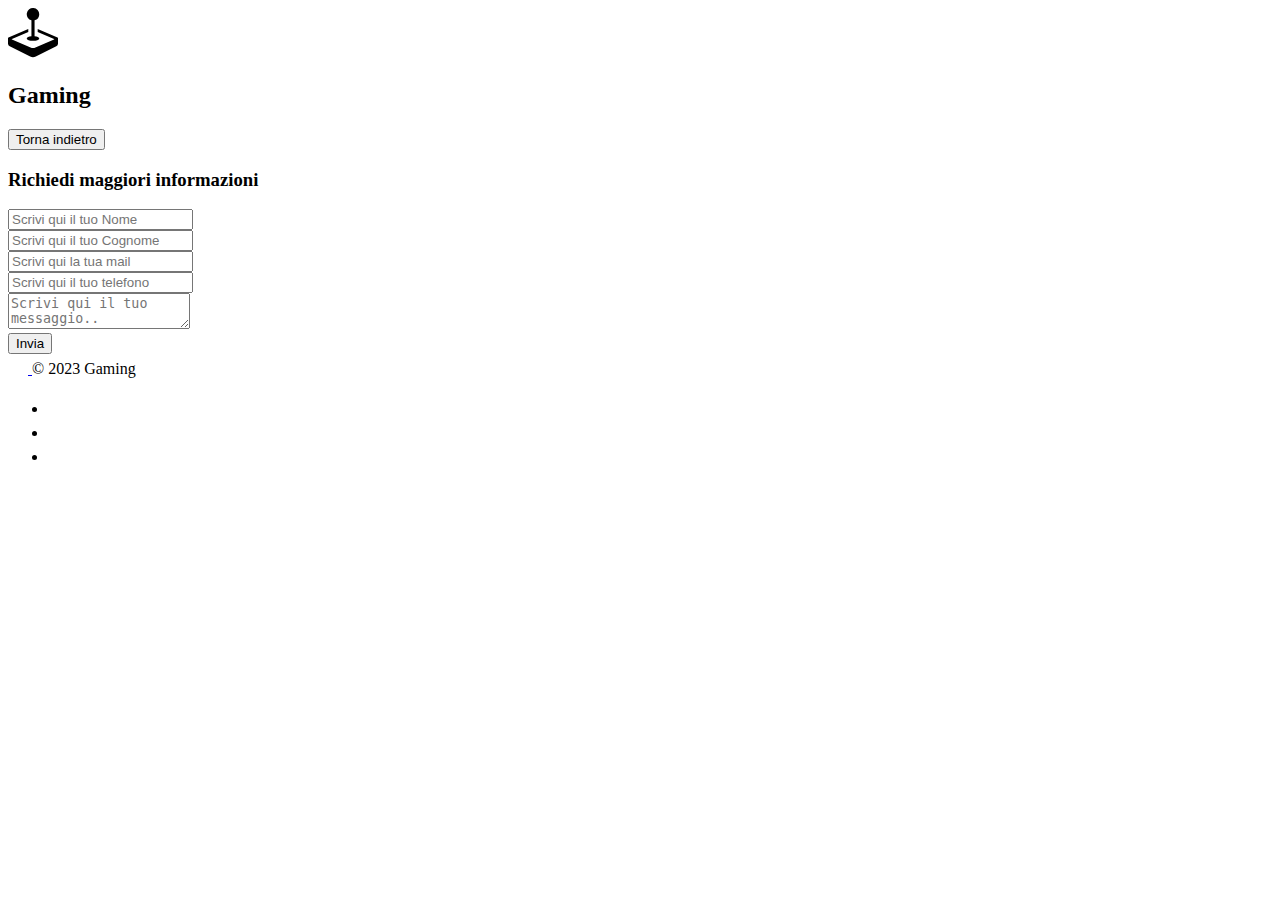
<file: M4 D8/prodotto.html>
<!DOCTYPE html>
<html lang="en">

<head>
    <meta charset="UTF-8">
    <meta http-equiv="X-UA-Compatible" content="IE=edge">
    <meta name="viewport" content="width=device-width, initial-scale=1.0">
    <link href="https://cdn.jsdelivr.net/npm/bootstrap@5.3.0-alpha3/dist/css/bootstrap.min.css" rel="stylesheet"
        integrity="sha384-KK94CHFLLe+nY2dmCWGMq91rCGa5gtU4mk92HdvYe+M/SXH301p5ILy+dN9+nJOZ" crossorigin="anonymous">
    <link rel="stylesheet" href="prodotto.css">
    <title>E-commerce Gaming</title>

</head>
<header>
    <nav class="navbar bg-body-tertiary d-flex  flex-direction: column">
        <div class="container-fluid d-flex align-content-center justify-content-around">
            <div class="row w-100">
                <div class="col-4 d-flex align-items-center">
                    <div class="navbar-brand">
                        <img src="./src//joystick.svg" alt="Bootstrap" width="50">
                    </div>
                </div>
                <div class="col-4 d-flex align-items-center justify-content-center">
                    <h2 class="resource-title">Gaming</h2>
                </div>
            </div>
        </div>
    </nav>
</header>
<div class="container-fluid d-flex justify-content-between position-sticky">
    <h3 id="page-title" class="resource-title"></h3>
    <button class="btn btn-warning mb-3 mt-4 me-4" onclick="goBack()">Torna indietro</button>
</div>

<body>
    <main>
        <div class="container">
            <div id="prodotto" class="row">

            </div>
        </div>
        <div class="container py-2">
            <h3>Richiedi maggiori informazioni</h3>
            <form action="/invia-messaggio" method="post">
                <div class="container  d-flex my-2 justify-content-between">
                    <label for="nome"></label>
                    <input type="text" class="form-control m-2" placeholder="Scrivi qui il tuo Nome" id="nome"
                        name="nome" required><br>

                    <label for="cognome"></label>
                    <input type="text" class="form-control m-2" placeholder="Scrivi qui il tuo Cognome" id="cognome"
                        name="cognome" required><br>
                </div>
                <div class="container  d-flex justify-content-between">

                    <input type="email" class="form-control m-2" placeholder="Scrivi qui la tua mail" id="email"
                        name="email" required><br>
                    <input type="tel" class="form-control m-2" placeholder="Scrivi qui il tuo telefono" id="telefono"
                        name="telefono" required><br>
                </div>

                <div class="container my-3">
                    <textarea id="messaggio" class="form-control" placeholder="Scrivi qui il tuo messaggio.."
                        name="messaggio" required></textarea><br>

                </div>


                <div class="d-flex justify-content-center">
                    <input type="submit" class="btn btn-success w-25" value="Invia">
                </div>
            </form>
        </div>


    </main>
    <footer class="d-flex flex-wrap bg-body-tertiary justify-content-between align-items-center py-4 border-top">
        <div class="col-md-4 d-flex align-items-center">
            <a href="/" class="mb-3 me-2 mb-md-0 text-body-dark text-decoration-none lh-1">
                <svg class="bi" width="30" height="24">
                    <use xlink:href="#bootstrap" />
                </svg>
            </a>
            <span class="mb-3 mb-md-0 text-body-s">&copy; 2023 Gaming</span>
        </div>

        <ul class="nav col-md-4 justify-content-end list-unstyled d-flex">
            <li class="ms-3"><a class="text-body-dark" href="#"><svg class="bi" width="24" height="24">
                        <use xlink:href="#twitter" />
                    </svg></a></li>
            <li class="ms-3"><a class="text-body-dark" href="#"><svg class="bi" width="24" height="24">
                        <use xlink:href="#instagram" />
                    </svg></a></li>
            <li class="ms-3"><a class="text-body-dark" href="#"><svg class="bi" width="24" height="24">
                        <use xlink:href="#facebook" />
                    </svg></a></li>
        </ul>
    </footer>
    <script src="https://cdn.jsdelivr.net/npm/bootstrap@5.3.0-alpha3/dist/js/bootstrap.bundle.min.js"
        integrity="sha384-ENjdO4Dr2bkBIFxQpeoTz1HIcje39Wm4jDKdf19U8gI4ddQ3GYNS7NTKfAdVQSZe"
        crossorigin="anonymous"></script>
    <script src="prodotto.js"></script>

</body>

</html>
</file>
<file: M4 D8/prodotto.css>
#container{
    height: 100vh;
}

.card {
    margin-top: 40px;
    width: auto;
    height: auto;
    padding: .8em;
    border: 0;
    /* background: #f5f5f5; */
    position: relative;
    /* overflow: visible;
    box-shadow: 0 1px 3px rgba(0,0,0,0.12), 0 1px 2px rgba(0,0,0,0.24); */
}

.card-img {
    background-color: #ffcaa6;
    height: 40%;
    width: 100%;
    transition: .3s ease;
    border-radius: .5rem;

}

.card-img img{
    width: 100%;
    height: 350px;
    object-fit: cover;
    border-radius: .5rem;

}

.card-info {
    padding-top: 10%;
}

svg {
    width: 20px;
    height: 20px;
}

.card-footer {
    width: 100%;
    display: flex;
    justify-content: space-between;
    align-items: center;
    padding-top: 10px;
    /* border-top: 1px solid #ddd; */
}

/*Text*/
.text-title {
    font-weight: 900;
    font-size: 1.2em;
    line-height: 1.5;
}

.text-body {
    font-size: .9em;
    padding-bottom: 10px;
}

/*Button*/
.card-button {
    border: 1px solid #252525;
    display: flex;
    padding: .3em;
    cursor: pointer;
    border-radius: 50px;

}

/*Hover*/

/*
 
 .card:hover {
    transform: scale(1.2);
    /* box-shadow: rgba(226, 196, 63, 0.25) 0px 13px 47px -5px, rgba(180, 71, 71, 0.3) 0px 8px 16px -8px;

 }*/



.card-button:hover {
    border: 1px solid #ffcaa6;
    background-color: #ffcaa6;
    /* transition: .3s ease-in-out; */
}

.form-group {
    text-align: center;
}
</file>
